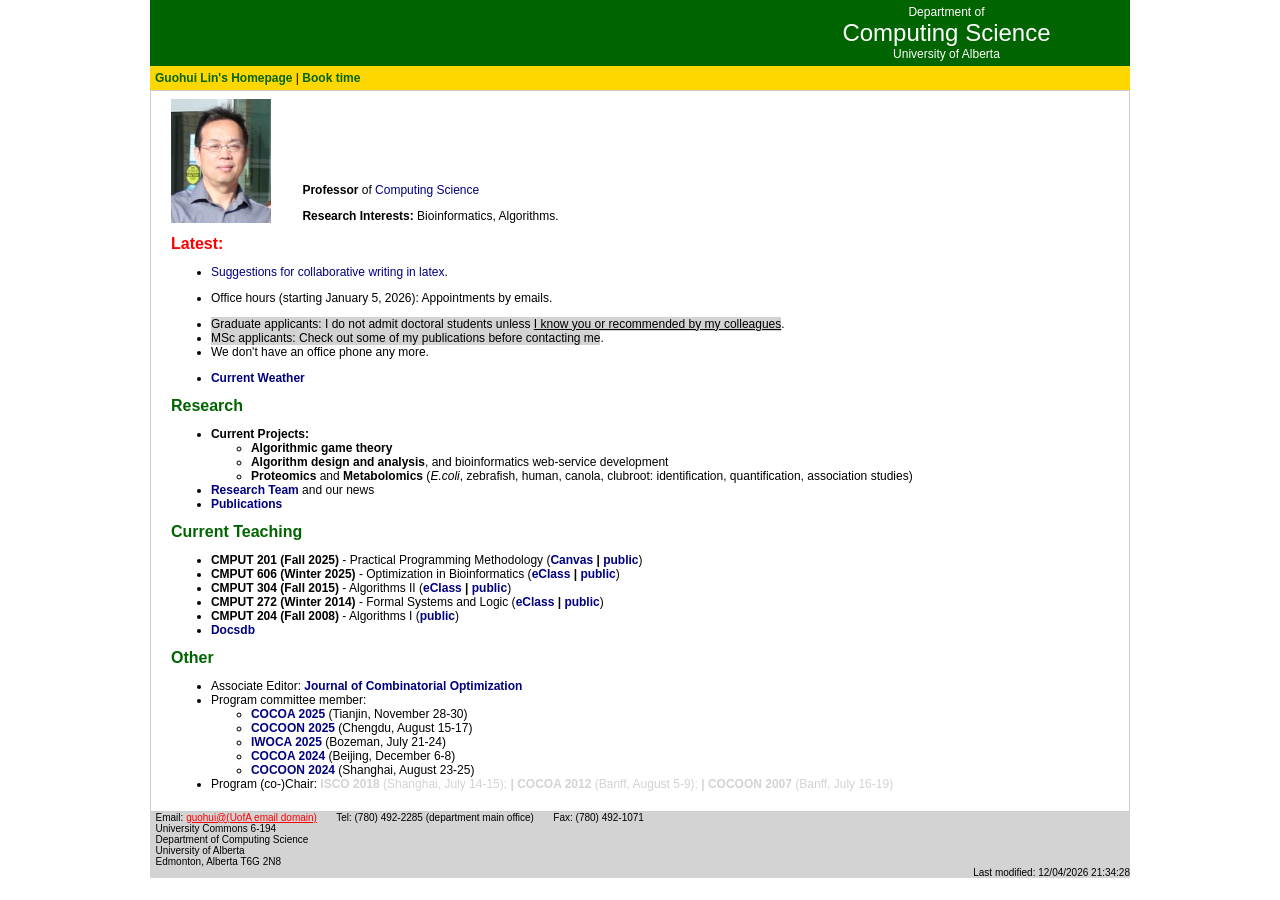
<file: index.html>
<html>
<head>
<title>Guohui's Homepage</title>
</head>
<link href="ghlin.css" rel="stylesheet" type="text/css">

<body>
<div id="header0"></div>
<script>
  fetch('header0.html')
    .then(response => response.text())
    .then(data => {
      document.getElementById('header0').innerHTML = data;
    });
</script>
<!-- ------------------------------------------------------------------------- -->
<table align=center cellpadding="0" cellspacing="8" width="980" style="border-style:solid; border-color:#CCCCCC; border-width:1px; text-align:justify;">
	<tr>
	<td>&nbsp;</td>
	<td>
	<table align=center cellpadding="0" cellspacing="0" width=100% border=0 style="text-align:justify">
	<tr valign=bottom>
	<td><img alt="June 23, 2020, Edmonton" src="IMAG/ghlin_20200623.JPG" width=100>
	<td width=2>&nbsp;&nbsp;
	<td><div style="padding-left:0; padding-right:400">
	<b>Professor</b> of <a href="http://www.cs.ualberta.ca/">Computing Science</a>
	<p>
	<b>Research Interests:</b> Bioinformatics, Algorithms.
	</div>
	</tr>
	</table>

	<p>
	<b><font color=red size=3>Latest:</font></b>
	<div style="padding-left:0; padding-right:30">
	<UL>
		<Li><a href="suggestions_for_writing_in_latex.html">Suggestions for collaborative writing in latex</a>.<p>
		<Li>Office hours (starting January 5, 2026): Appointments by emails.<p>
		<Li><span style="background: lightgrey">Graduate applicants: I do not admit doctoral students unless <u>I know you or recommended by my colleagues</u></span>.
		<Li><span style="background: lightgrey">MSc applicants: Check out some of my publications before contacting me</span>.
		<Li>We don't have an office phone any more.<p>
		<Li><b><a href="https://weather.gc.ca/city/pages/ab-50_metric_e.html">Current Weather</a></b>
		<!--Li>Faculty badminton club (<b><a href="https://sites.google.com/ualberta.ca/uafbclub/">website</a></b>)
		<Li><b><span style="background: lime">One PDF position in imputation</span> open</b>
			(algorithm design + machine learning + Java/C programming).<br>
			Send me your resume and one representative <b>related</b> publication for consideration.>
		<Li>COCOA 2012 special issues: <b><u><a href="http://link.springer.com/journal/10878/27/1/page/1">JOCO, Volume 27, Issue 1 (January, 2014)</a></u></b>
			and <b><u><a href="http://www.sciencedirect.com/science/journal/03043975">TCS, Volume 507 (October 7, 2013)</a></u></b>.
		<Li>I am the <b>President</b> of <b><a href="http://www.ua-fbclub.org">UofA Faculty Badminton Club</a> (2013 &#151;)</b>.
			All faculty/staff members of UofA and ARC are welcome.-->
	</UL>
	<p>
	<b><font color=darkgreen size=3>Research</font></b>
	<div style="padding-left:0; padding-right:30">
	<UL><Li><b>Current Projects:</b>
		<UL><Li><b>Algorithmic game theory</b>
			<Li><b>Algorithm design and analysis</b>, and bioinformatics web-service development
			<Li><b>Proteomics</b> and <b>Metabolomics</b> (<i>E.coli</i>, zebrafish, human, canola, clubroot: identification, quantification, association studies)
			<!--Li><b>Genomics</b> (<a href="http://www.canadacow.ca">bovine genomics</a>: imputation, radiation hybrid maps, GWAS, haplotyping, linkage)-->
			<!--Li><b>whole genome based phylogenetic analysis</b> (microbial, and various viruses such as AIV, HIV-1, and FMDV)-->
			<!--Li><b>influenza evolution</b> (genetic, antigenic, reassortment)-->
			<!--Li><b>cancer <u>bioinformatics</u></b> (biomarkers)-->
		</UL>
		<Li><b><a href="http://www.cs.ualberta.ca/~guohui/lingroup/">Research Team</a></b> and our news
		<Li><b><a href="src/PHP/publications.php">Publications</a></b><!-- (see also
		 <A HREF="http://www.informatik.uni-trier.de/~ley/db/indices/a-tree/l/Lin:Guohui.html">DBLP</A>,
		 <A href="http://www.ams.org/msnmain?fn=130&fmt=hl&pg1=IID&s1=618882&v1=Lin%2C%20Guo%2DHui">MathSciNet</A>,
		 <A href="http://www.ncbi.nlm.nih.gov/entrez/query.fcgi?cmd=Search&db=pubmed&term=Lin,+Guohui">PubMed</A>)-->
	</UL>
	</div>

	<p>
	<b><font color=darkgreen size=3>Current Teaching</font></b>
	<div style="padding-left:0; padding-right:30">
	<UL>
		<Li><b>CMPUT 201 (Fall 2025)</b> - Practical Programming Methodology 
			(<a href="https://canvas.ualberta.ca/courses/27287"><b>Canvas</b></a> <b>|</b>
			 <a href="cmput201.php"><b>public</b></a>)
			 <!--Fall 2025: -->
			 <!--Fall 2024: 5|9+7|9 / 123|141 students won A/A+'s (8|10%); 26|36+20|17 withdraw or F (31|30%).-->
			 <!--Fall 2023: 19|20+7|20 / 184|191 students won A/A+'s (12|19%); 29|24+14|17 withdraw or F (20|19%).-->
		<Li><b>CMPUT 606 (Winter 2025)</b> - Optimization in Bioinformatics
			(<a href="https://canvas.ualberta.ca//courses/18442"><b>eClass</b></a> <b>|</b>
			 <a href="cmput606.php"><b>public</b></a>)
		<Li><b>CMPUT 304 (Fall 2015)</b> - Algorithms II
			(<a href="https://eclass.srv.ualberta.ca/course/view.php?id=25892"><b>eClass</b></a> <b>|</b>
			 <a href="cmput304.php"><b>public</b></a>)
		<Li><b>CMPUT 272 (Winter 2014)</b> - Formal Systems and Logic
			(<a href="https://eclass.srv.ualberta.ca/course/view.php?id=15470"><b>eClass</b></a> <b>|</b>
			 <a href="cmput272.php"><b>public</b></a>)
		<Li><b>CMPUT 204 (Fall 2008)</b> - Algorithms I
			(<a href="cmput204.php"><b>public</b></a>)
		<Li><b><a href="https://docsdb.cs.ualberta.ca/">Docsdb</a></b>
	</UL>
	</div>

	<p>
	<b><font color=darkgreen size=3>Other</font></b>
	<div style="padding-left:0; padding-right:30">
	<UL><Li>Associate Editor:
			<b><a href="http://www.springerlink.com/content/102924/">Journal of Combinatorial Optimization</a></b>
		<Li>Program committee member:<UL>
			<Li><b><a href="http://www.cocoa2025.com/cocoa/">COCOA 2025</a></b> (Tianjin, November 28-30)
			<Li><b><a href="https://tcsuestc.com/cocoon2025/">COCOON 2025</a></b> (Chengdu, August 15-17)
			<Li><b><a href="https://www.cs.montana.edu/bhz/iwoca2025/">IWOCA 2025</a></b> (Bozeman, July 21-24)
			<Li><b><a href="http://www.cocoa2024.com/">COCOA 2024</a></b> (Beijing, December 6-8)
			<Li><b><a href="https://anl.sjtu.edu.cn/cocoon2024/">COCOON 2024</a></b> (Shanghai, August 23-25)
			</UL>
		<Li>Program (co-)Chair:
			<font color=lightgrey>
			<b>ISCO 2018</b> (Shanghai, July 14-15);
			<b>| COCOA 2012</b> (Banff, August 5-9);
			<b>| COCOON 2007</b> (Banff, July 16-19)</font>
		<!--Li><font color=lightgrey><b>Organizing committee member</b>:
			CanaDAM 2007 (Banff, Alberta, May 28-31), ISMB 2002 (Edmonton, Alberta, August 3-7)</font-->
	</UL>
	</div>
</tr>
</table>

<div id="footer-placeholder"></div>
<script src="timestamp.js"></script>
	
<!--div id="foot"></div>
<script>
  fetch('foot.html')
    .then(response => response.text())
    .then(data => {
      document.getElementById('foot').innerHTML = data;
    });
</script>

<div id="foot0"></div>
<script>
  fetch('foot0.html')
    .then(response => response.text())
    .then(data => {
      document.getElementById('foot0').innerHTML = data;
    });
</script-->
	
</body>
</html>
</file>
<file: ghlin.css>
.red {font-size: 11px; font-family: Arial, Verdana; color: red;}

A:link{
	text-decoration: none; 
	color: navy; 
	font-family:  Verdana,Arial,Geneva;
	}
A.P:link{
	font-size:11px;
	text-decoration: underline;
	color: navy;
	font-family:  Verdana,Arial,Geneva;
	font-weight : bolder;
	}
H4 {
	font-family: Verdana, Geneva, Arial, Helvetica, sans-serif;
	color: #996633;
	font-weight: 700; 
	font-size: 14px;
	}
H3 {
	color: #6699cc;
	font: 700;
	font-family: Verdana, Geneva, Arial, Helvetica, sans-serif;
	}
.submit {
	color: #003366;
	font-family: Verdana, Arial, Helvetica, sans-serif;
	font-weight: bold;
	font-size: 12px;
	background-color: #99ccff;
	}
.submit1 {
	color: #ffffff;
	font-family: Verdana, Arial, Helvetica, sans-serif;
	font-weight: bold;
	font-size: 12px;
	background-color: #60a0ff;
	}
.input{
	color: #003366; 
	font-family:  Verdana, Arial, Serif; 
	font-weight: bold; 
	font-size: 12px; 
	background-color: #f0f8ff;
	}
body {
	margin:0px;
	margin-left:0px;
	margin-top:0px;
	}
td {
	font-family: Verdana,Arial,Geneva;
	font-size:12px;
	/*color:navy;*/
	}
border {
	border-color:navy;
	}
img {
	border:0;
	}

.hTitle{
	color: #006633;
	font-size: 30px;
	white-space: nowrap;
	padding: 5px 0px 5px 0px;
	font-stretch: wider;
	}
.aca:first-letter{
	font-size: 20px;
	float: left;
	}
.aca{
	color: #006633;
	}
.std_header{
	color: #FFFFFF;
	background-color: #336600;
	}
	
.book {
	background-color:#CCFF99;
	}
.conference {
	background-color:#FFFFFC;
	}
.pcmember{
	background-color:lightgreen;
	}
.accepted{
	background-color:lightblue;
	}
.journal {
	background-color:#66FF33;
	}
.nounderline A {
	text-decoration:none;
	color: white}
.other {
	background-color:#FFFFFC;
	}
.upcoming {
	background-color:#FF3366;
	}
.workshop {
	background-color:#00CCFF;
	}
</file>
